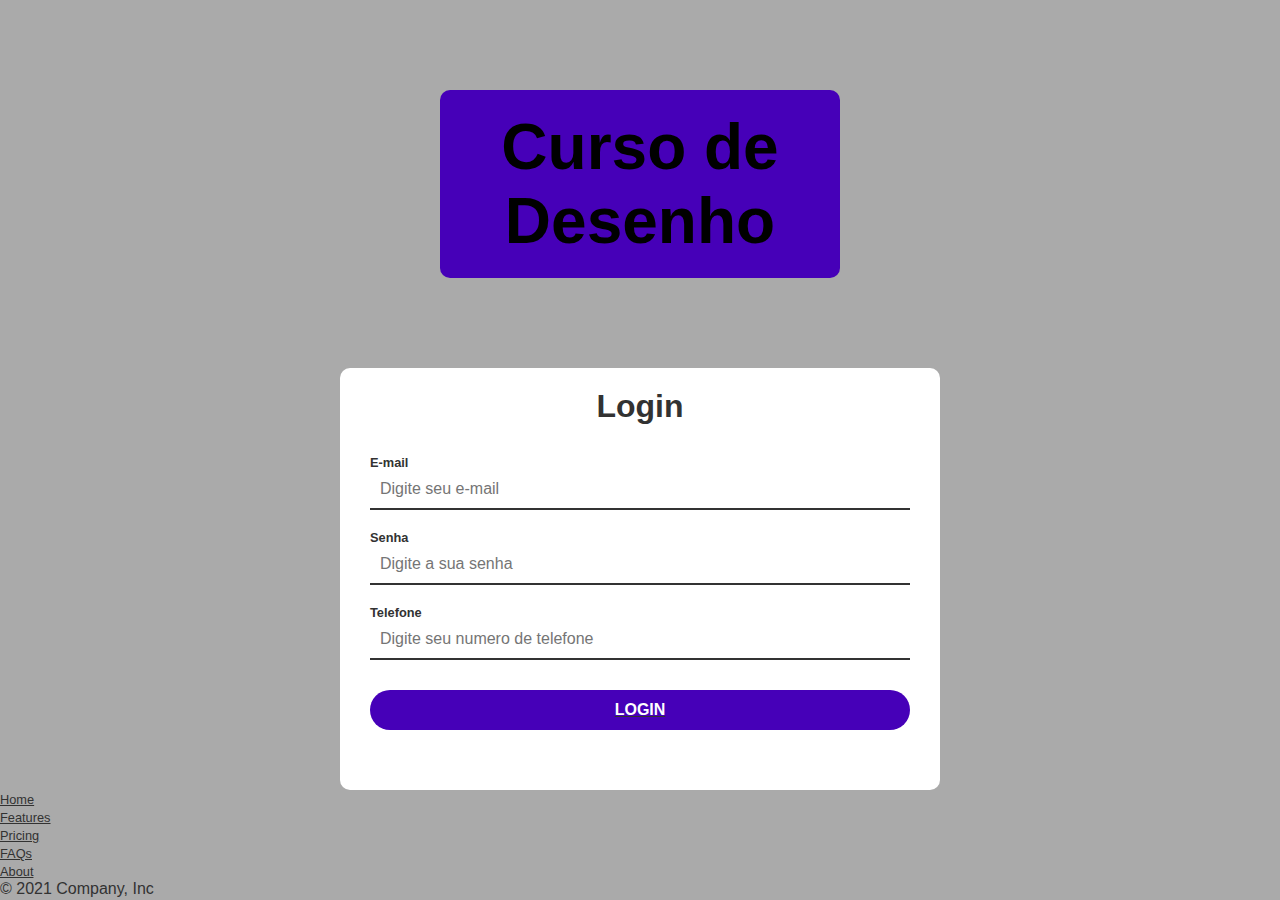
<file: Teste de sistemas PPE/index.html>
<!DOCTYPE html>
<html lang="en">
<head>
    <meta charset="UTF-8">
    <meta http-equiv="X-UA-Compatible" content="IE=edge">
    <meta name="viewport" content="width=device-width, initial-scale=1.0">
    <title>Página de Login</title>

    <link href="https://cdn.jsdelivr.net/npm/bootstrap@5.1.3/dist/css/bootstrap.min.css" rel="stylesheet" integrity="sha384-1BmE4kWBq78iYhFldvKuhfTAU6auU8tT94WrHftjDbrCEXSU1oBoqyl2QvZ6jIW3" crossorigin="anonymous">
    <link rel="stylesheet" href="css/style.css">
   
</head>
<body>
    <div id="title">
        <h1>
            Curso de Desenho
        </h1>
    </div>
    <div id="login-container">
        <h1>Login</h1>
    
    <form action="">
        <label for="email">E-mail</label>
        <input type="email" name="email" id="email" placeholder="Digite seu e-mail" autocomplete="off">
        <label for="password">Senha</label>
        <input type="password" name="password" id="password" placeholder="Digite a sua senha" >
        <label type="telefone">Telefone</label>
        <input type="telefone" name="telefone" id="telefone" placeholder="Digite seu numero de telefone">
     <a href="paginaVendas.html">
            <input type="button" value="Login">
     </a>
    </form>
</div>

<div class="container">
    <footer class="py-3 my-4">
      <ul class="nav justify-content-center border-bottom pb-3 mb-3">
        <li class="nav-item"><a href="#" class="nav-link px-2 text-muted">Home</a></li>
        <li class="nav-item"><a href="#" class="nav-link px-2 text-muted">Features</a></li>
        <li class="nav-item"><a href="#" class="nav-link px-2 text-muted">Pricing</a></li>
        <li class="nav-item"><a href="#" class="nav-link px-2 text-muted">FAQs</a></li>
        <li class="nav-item"><a href="#" class="nav-link px-2 text-muted">About</a></li>
      </ul>
      <p class="text-center text-muted">&copy; 2021 Company, Inc</p>
    </footer>
  </div>


  
</body>
</html>
</file>
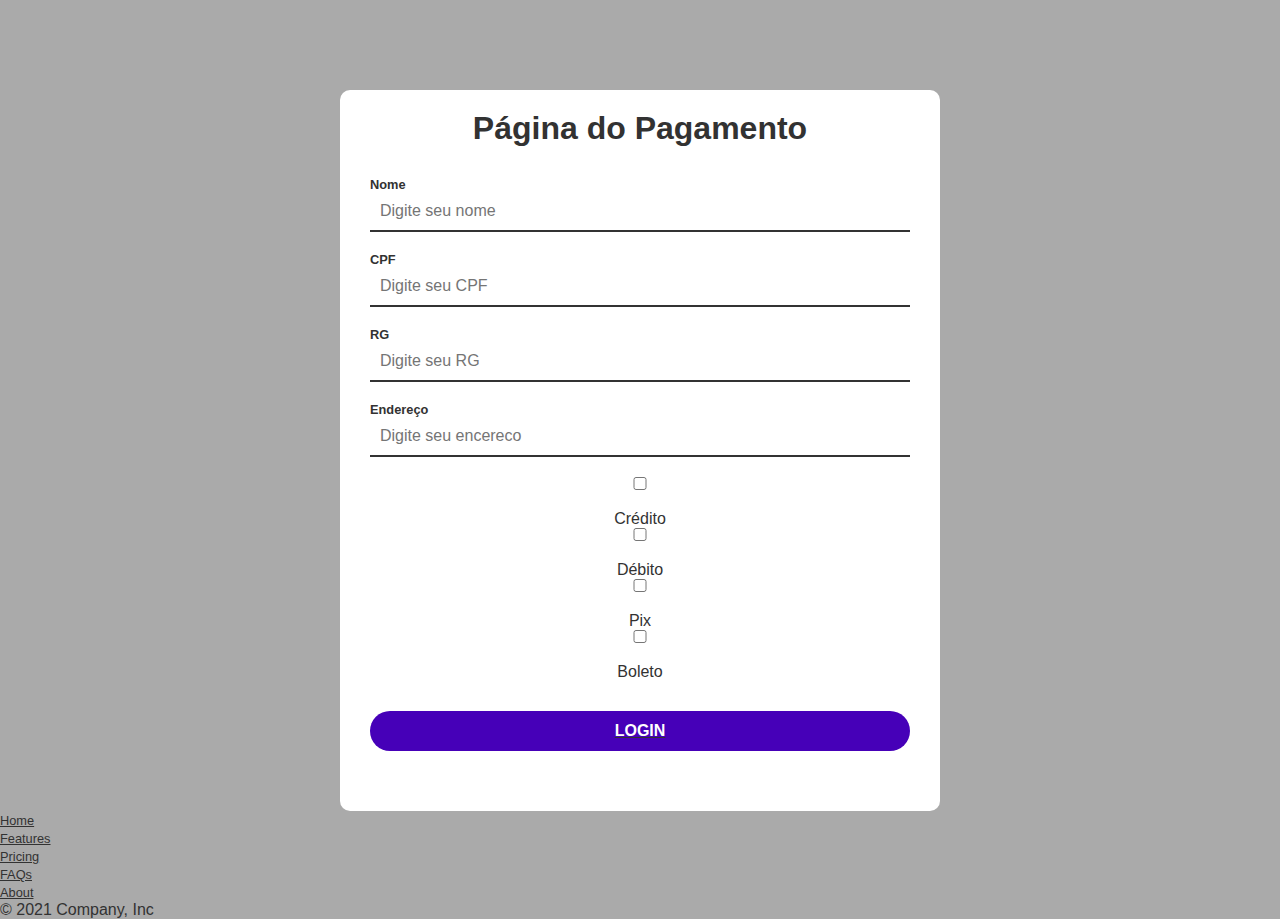
<file: Teste de sistemas PPE/paginaVendas.html>
<!DOCTYPE html>
<html lang="en">
<head>
    <meta charset="UTF-8">
    <meta http-equiv="X-UA-Compatible" content="IE=edge">
    <meta name="viewport" content="width=device-width, initial-scale=1.0">
    <title>Página do Pagamento</title>
    
    <link href="https://cdn.jsdelivr.net/npm/bootstrap@5.1.3/dist/css/bootstrap.min.css" rel="stylesheet" integrity="sha384-1BmE4kWBq78iYhFldvKuhfTAU6auU8tT94WrHftjDbrCEXSU1oBoqyl2QvZ6jIW3" crossorigin="anonymous">
    <link rel="stylesheet" href="css/style2.css">
</head>
<body>
    <div id="vendas-container">
        <h1>Página do Pagamento</h1>
    
    <form action="">
        <label for="nome">Nome</label>
        <input type="nome" name="nome" id="nome" placeholder="Digite seu nome" autocomplete="off">
        <label for="cpf">CPF</label>
        <input type="cpf" name="cpf" id="cpf" placeholder="Digite seu CPF" autocomplete="off">
        <label for="rg">RG</label>
        <input type="rg" name="rg" id="rg" placeholder="Digite seu RG" autocomplete="off">
        <label type="endereco">Endereço</label>
        <input type="endereco" name="endereco" id="endereco" placeholder="Digite seu encereco"autocomplete="off">

     <div id="ForPag"  >
        <input type="checkbox">Crédito</input>
        <input type="checkbox">Débito</input>
        <input type="checkbox">Pix</input>
        <input type="checkbox">Boleto</input>
    </div> 

    <a href="paginaInicial.html">
        <input type="button" value="Login">
 </a>
</div>

<div class="container">
    <footer class="py-3 my-4">
      <ul class="nav justify-content-center border-bottom pb-3 mb-3">
        <li class="nav-item"><a href="#" class="nav-link px-2 text-muted">Home</a></li>
        <li class="nav-item"><a href="#" class="nav-link px-2 text-muted">Features</a></li>
        <li class="nav-item"><a href="#" class="nav-link px-2 text-muted">Pricing</a></li>
        <li class="nav-item"><a href="#" class="nav-link px-2 text-muted">FAQs</a></li>
        <li class="nav-item"><a href="#" class="nav-link px-2 text-muted">About</a></li>
      </ul>
      <p class="text-center text-muted">&copy; 2021 Company, Inc</p>
    </footer>
  </div>

</body>
</html>

</form>
</file>
<file: Teste de sistemas PPE/css/style.css>
* {
    margin: 0;
    padding: 0;
    box-sizing: border-box;
    font-family: Helvetica;
    color: #323232;
    border: none;
}

body {
    background-color: #aaaaaa;
}

textarea:focus, input:focus {
    outline: none;
}

a, label {
    font-size: .8rem;
}

a:hover {
    color: #4600b8;
}

#login-container {
    background-color: rgb(255, 255, 255) ;
    width: 600px;
    margin-left: auto;
    margin-right: auto;
    padding: 20px 30px;
    margin-top: 10vh;
    border-radius: 10px;
    text-align: center;
}

form {
    margin-top: 30px;
    margin-bottom: 40px;
}

label, input{
    display: block;
    width: 100%;
    text-align: left;
}

label{
    font-weight: bold;
}

input{
    border-bottom: 2px solid #323232;
    padding: 10px;
    font-size: 1rem;
    margin-bottom: 20px;
}

input:focus {
    border-bottom: 2px solid #4600b8;
}

input[type='button'] {
    text-align: center;
    text-transform: uppercase;
    font-weight: bold;
    border: none;
    height: 40px;
    border-radius: 20px;
    margin-top: 30px;
    background-color: #4600b8;
    cursor: pointer;
    color: #ffffff;
}

input[type='button']:hover {
    background-color: #250061;
    transition: .5s;
}

#title{

    background-color: #4600b8;
    width: 400px;
    margin-left: auto;
    margin-right: auto;
    padding: 20px 30px;
    margin-top: 10vh;
    border-radius: 10px;
    text-align: center;
    font-size: 2rem;
}

#title h1{
    color:black
}
</file>
<file: Teste de sistemas PPE/css/style2.css>
* {
    margin: 0;
    padding: 0;
    box-sizing: border-box;
    font-family: Helvetica;
    color: #323232;
    border: none;
}

body {
    background-color: #aaaaaa;
}

textarea:focus, input:focus {
    outline: none;
}

a, label {
    font-size: .8rem;
}

a:hover {
    color: #4600b8;
}

#vendas-container {
    background-color: rgb(255, 255, 255) ;
    width: 600px;
    margin-left: auto;
    margin-right: auto;
    padding: 20px 30px;
    margin-top: 10vh;
    border-radius: 10px;
    text-align: center;
}

form {
    margin-top: 30px;
    margin-bottom: 40px;
}

label, input{
    display: block;
    width: 100%;
    text-align: left;
}

label{
    font-weight: bold;
}

input{
    border-bottom: 2px solid #323232;
    padding: 10px;
    font-size: 1rem;
    margin-bottom: 20px;
}

input:focus {
    border-bottom: 2px solid #4600b8;
}

input[type='button'] {
    text-align: center;
    text-transform: uppercase;
    font-weight: bold;
    border: none;
    height: 40px;
    border-radius: 20px;
    margin-top: 30px;
    background-color: #4600b8;
    cursor: pointer;
    color: #ffffff;
}

input[type='button']:hover {
    background-color: #250061;
    transition: .5s;
}


#title{

    background-color: #4600b8;
    width: 400px;
    margin-left: auto;
    margin-right: auto;
    padding: 20px 30px;
    margin-top: 10vh;
    border-radius: 10px;
    text-align: center;
    font-size: 2rem;
}

#title h1{
    color:black
}

#fp{
    width: 350px;
    height: 40px;
    color: white;
    display: flex;
    flex-direction: row;
    justify-content: center;
    margin-left: 620px;
   

}

#title2{

    background-color: #4600b8;
    width: 300px;
    margin-left: auto;
    margin-right: auto;
    padding: 20px 30px;
    border-radius: 10px;
    text-align: center;
    font-size: 1rem;
}

#title2 h1{
    color:black
}

.btn-group-vertical{

    margin-left: 92vh;
    margin-top: 2vh;
}
</file>
